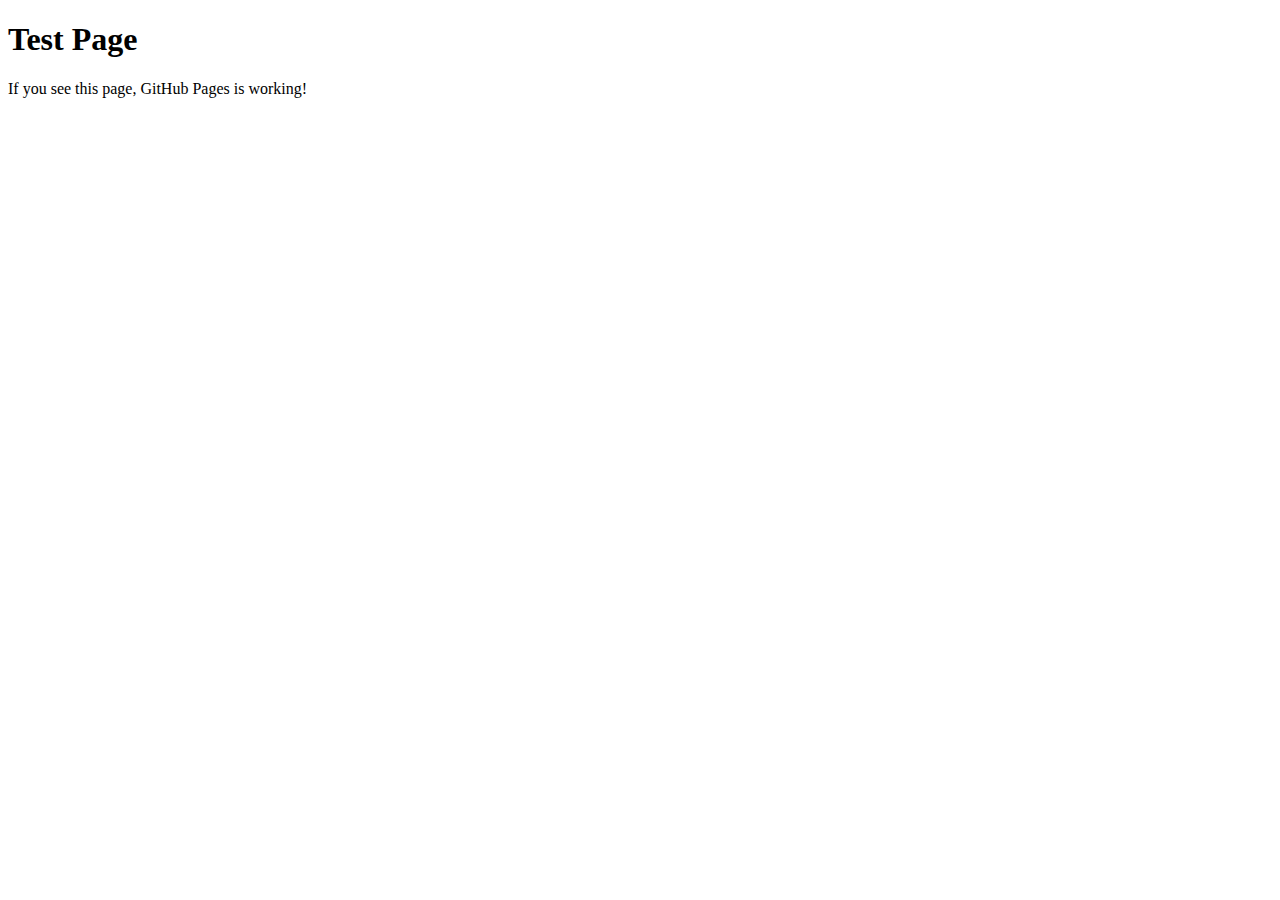
<file: Internship Innobyte services/test.html>
<!DOCTYPE html>
<html lang="en">
<head>
    <meta charset="UTF-8">
    <meta name="viewport" content="width=device-width, initial-scale=1.0">
    <title>Test Page</title>
</head>
<body>
    <h1>Test Page</h1>
    <p>If you see this page, GitHub Pages is working!</p>
</body>
</html>
</file>
